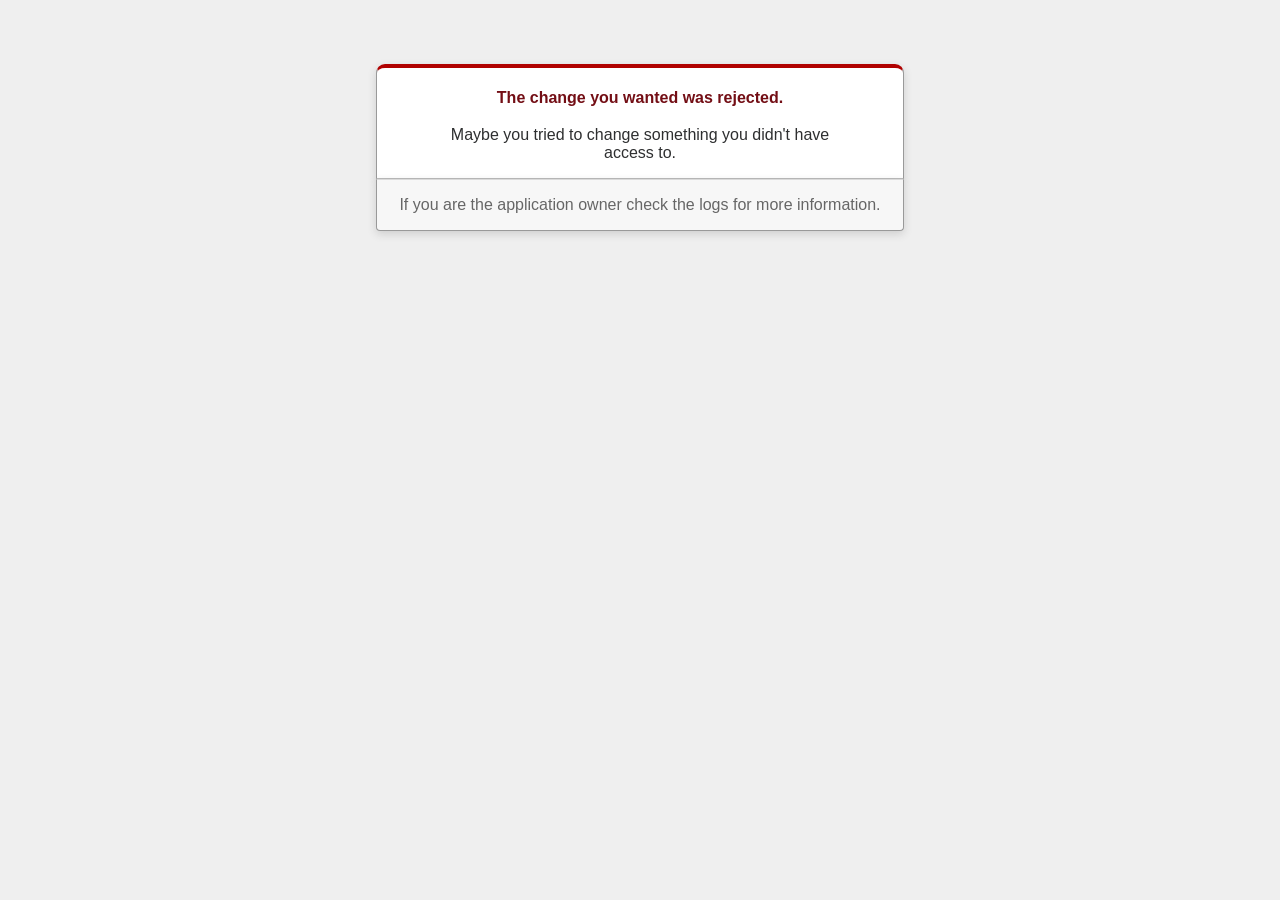
<file: exercises/d6/amazon/public/422.html>
<!DOCTYPE html>
<html>
<head>
  <title>The change you wanted was rejected (422)</title>
  <meta name="viewport" content="width=device-width,initial-scale=1">
  <style>
  body {
    background-color: #EFEFEF;
    color: #2E2F30;
    text-align: center;
    font-family: arial, sans-serif;
    margin: 0;
  }

  div.dialog {
    width: 95%;
    max-width: 33em;
    margin: 4em auto 0;
  }

  div.dialog > div {
    border: 1px solid #CCC;
    border-right-color: #999;
    border-left-color: #999;
    border-bottom-color: #BBB;
    border-top: #B00100 solid 4px;
    border-top-left-radius: 9px;
    border-top-right-radius: 9px;
    background-color: white;
    padding: 7px 12% 0;
    box-shadow: 0 3px 8px rgba(50, 50, 50, 0.17);
  }

  h1 {
    font-size: 100%;
    color: #730E15;
    line-height: 1.5em;
  }

  div.dialog > p {
    margin: 0 0 1em;
    padding: 1em;
    background-color: #F7F7F7;
    border: 1px solid #CCC;
    border-right-color: #999;
    border-left-color: #999;
    border-bottom-color: #999;
    border-bottom-left-radius: 4px;
    border-bottom-right-radius: 4px;
    border-top-color: #DADADA;
    color: #666;
    box-shadow: 0 3px 8px rgba(50, 50, 50, 0.17);
  }
  </style>
</head>

<body>
  <!-- This file lives in public/422.html -->
  <div class="dialog">
    <div>
      <h1>The change you wanted was rejected.</h1>
      <p>Maybe you tried to change something you didn't have access to.</p>
    </div>
    <p>If you are the application owner check the logs for more information.</p>
  </div>
</body>
</html>
</file>
